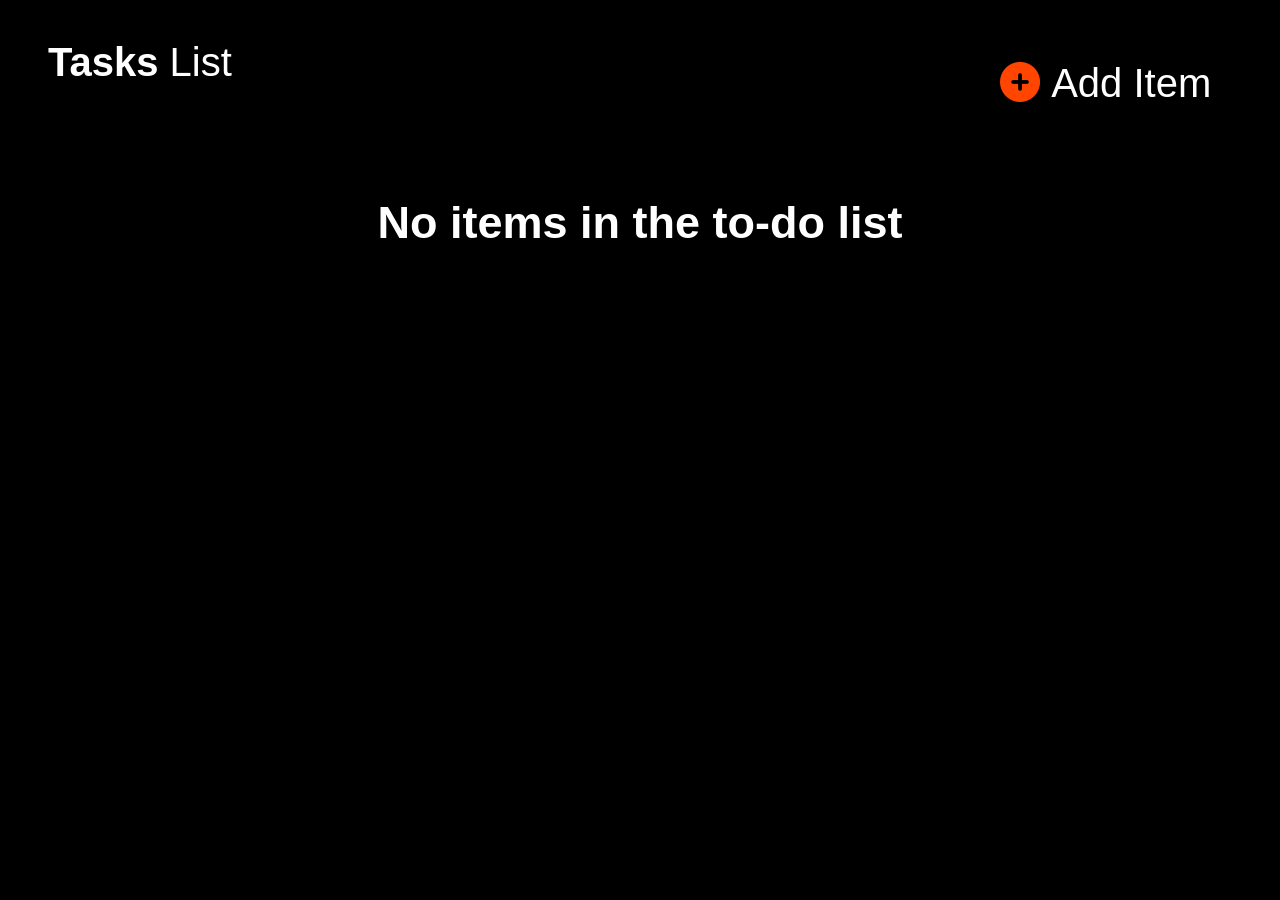
<file: todo app-js project/index.html>
<!DOCTYPE html>
<html lang="en">

<head>
  <meta charset="UTF-8">
  <meta http-equiv="X-UA-Compatible" content="IE=edge">
  <meta name="viewport" content="width=device-width, initial-scale=1.0">
  <title>TODO APP JS</title>
  <link rel="stylesheet" href="style.css">
  <link rel="preconnect" href="https://fonts.googleapis.com">
  <link rel="preconnect" href="https://fonts.gstatic.com" crossorigin>
  <link href="https://fonts.googleapis.com/css2?family=Lato:wght@300&display=swap" rel="stylesheet">
  <link rel="stylesheet" href="https://cdnjs.cloudflare.com/ajax/libs/font-awesome/6.0.0/css/all.min.css"
    integrity="sha512-9usAa10IRO0HhonpyAIVpjrylPvoDwiPUiKdWk5t3PyolY1cOd4DSE0Ga+ri4AuTroPR5aQvXU9xC6qOPnzFeg=="
    crossorigin="anonymous" referrerpolicy="no-referrer" />
</head>

<body>
  <div class="main">
    <div class="container">
      <div class="t-1">Tasks <span id="t-2">List</span></div>
      <div class="conFirst">
        <span id="add">
          <i class="fa-solid fa-circle-plus"></i>
        </span>
        <span id="t-3">Add Item</span>
      </div>
    </div>
    <div class="conTwo">
      <h1 id="t-4">
        No items in the to-do list
      </h1>
    </div>
    <div class="page"></div>
  </div>
  <div class="last"></div>
  <script src="index.js"></script>
</body>

</html>
</file>
<file: todo app-js project/style.css>
.blur {
    filter: blur(2px);
  }
  body{
  background-color: black;
  }
  .conFirst {
  display: inline-block;
  text-align: right;
  font-size: 40px;
  font-family: -apple-system, BlinkMacSystemFont, "Segoe UI", Roboto, Oxygen,
    Ubuntu, Cantarell, "Open Sans", "Helvetica Neue", sans-serif;
  font-weight: lighter;
  padding: 1.3rem;
  }
  i {
  font-size: 2rem;
  color: orangered;
  cursor: pointer;
  }
  .card {
  border: 1px solid orangered;
  border-radius: 10px;
  color:orangered;
  width: 300px;
  height: 150px;
  z-index: 1;
  text-align: center;
  font-family: Roboto, sans-serif;
  padding: 1.2rem;
  font-size: 20px;
  box-shadow: 5px 5px 10px rgb(202, 197, 197); 
  background-color: white;
  position: absolute;
  top: 35%;
  left: 35%;
  animation:popupbox 0.4s ease-in-out;
  }
  input{
  border-radius: 5px;
  width: 85%;
  max-width: 270px;
  height: 35px;
  box-shadow: 5px 3px 10px rgb(202, 197, 197);
  border: 1px solid orangered;
  display: block;
  margin: auto;
  }
  .button {
  width: 80px;
  height: 35px;
  font-size: 20px;
  background-color: orangered;
  color: white;
  border: 0px;
  border-radius: 10px;
  cursor: pointer;
  display: inline-block;
  margin: 1.5vw;
  box-sizing: border-box;
  padding: 0.35rem;
  }
  @keyframes card {
  from {
    transform: scale(0);
  }
  to {
    transform: scale(1)
    }
  }
  
  
  .container{
    display: flex;
    flex-direction: row;
    justify-content: space-between;
    margin: 20px;
    padding: 20px;
  }
  .t-1{
    font-size: 40px;
    color: white;
    font-weight: bolder;
    font-family: 'Franklin Gothic Medium', 'Arial Narrow', Arial, sans-serif;
  }
  #t-2{
    font-size: 40px;
    color: white;
    font-weight: lighter;
    font-family: Verdana, Geneva, Tahoma, sans-serif;
  }
  div i{
    
    color: orangered;
    font-size: 40px;
    cursor: pointer;
  }
  #t-3{
    font-size: 40px;
    color: white;
    font-weight: lighter;
    font-family: 'Lucida Sans', 'Lucida Sans Regular', 'Lucida Grande', 'Lucida Sans Unicode', Geneva, Verdana, sans-serif;
  }
  .conTwo{
    margin: 20px;
    padding: 10;
    color: white;
    text-align: center;
  display: flex;
  flex-wrap: wrap;
  justify-content: space-around;
    
  }
  
  .buttons {
    position: absolute;
    bottom: 1rem;
    right: 1rem;
    display: flex;
    flex-direction: row-reverse;
  }
  .buttons i {
    padding: 0.5rem;
  }
  #title{
    cursor: pointer;
    font-size: 2rem;
  }
  .cards {
    position: relative;
    box-shadow: 5px 4px 5px 4px orangered ;
    min-height: 300px;
    width: 250px;
    margin: 50px;
    border-radius: 10px;
    font-size: 20px;
    text-align: center;
    padding: 20px 10px 3.5rem;
    font-weight: lighter;
    font-family: Roboto, sans-serif;
    color: black;
    background-color: #fff;
  }
  
  
  /*create new css*/
  
  .new{
    display: flex;
    flex-direction: row;
    margin-top: -650px;
    padding: 10px;
    z-index: 3;
  }
  .new-card{
    text-align: center;
  }
  .main{
    position: relative;
  }
  .back{
    color: white;
    font-size: 45px;
    margin: 5px;
  }
  .new-card{
    margin-left: 42%;
  }
  h1{
    font-size: 45px;
    font-family: Roboto, sans-serif;
  }
  .h1{
    font-size: 45px;
    margin-left: 33%;
    padding: 0px;
    font-family: Roboto, sans-serif;
  }
</file>
